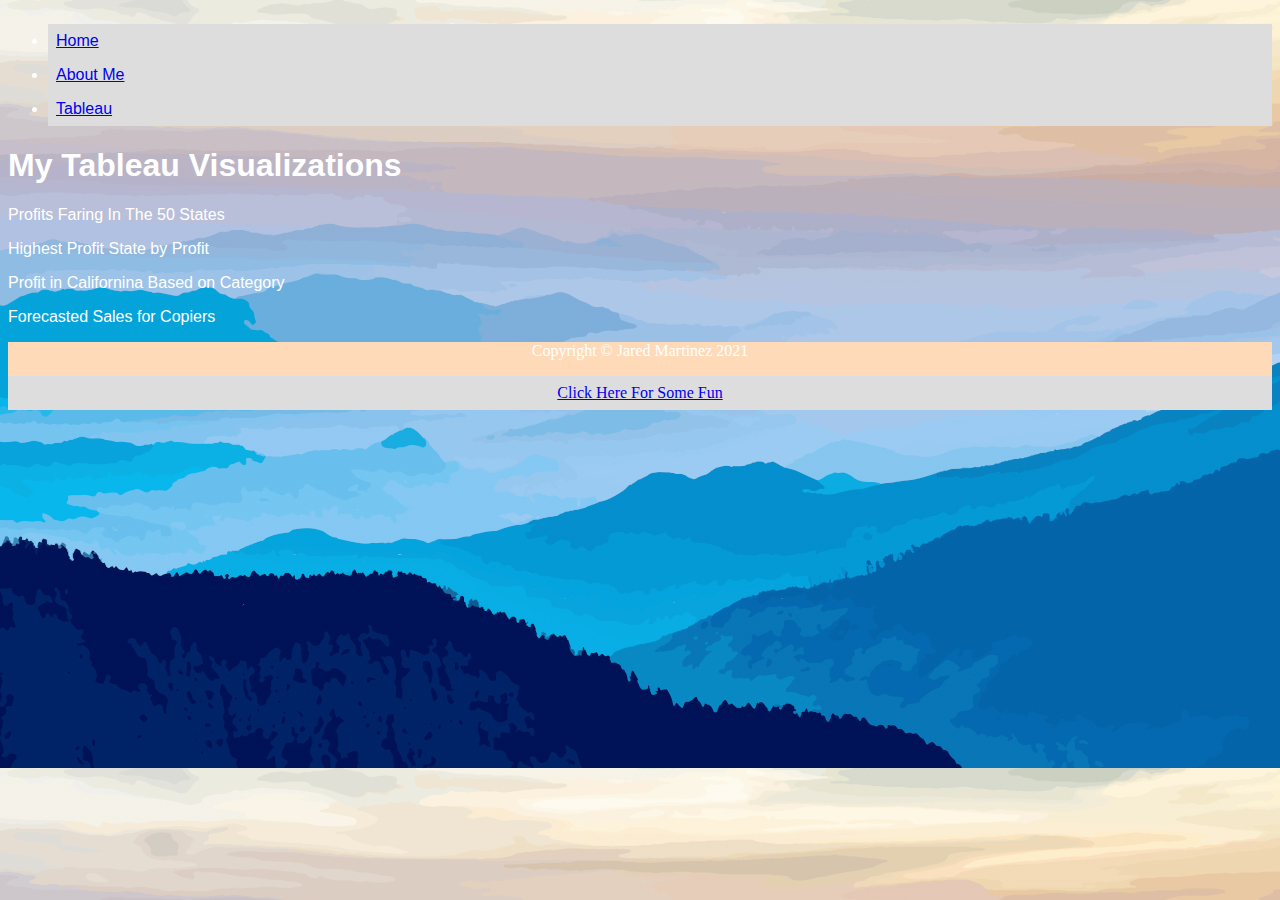
<file: html/tableau.html>
<!-- Jared Martinez // Last Edited on 12-17-2021 -->


<!DOCTYPE html>
<html lang="en">
    <head>
        <title>Page Title</title>
        <meta charset="utf-8"/>
        <link href="../styles/bootstyles.css" rel="stylesheet">
        <ul class="navbar-nav mx-auto">
            <li class="nav-item px-lg-4"><a class="nav-link text-uppercase" href="../index.html">Home</a></li>
            <li class="nav-item px-lg-4"><a class="nav-link text-uppercase" href="about.html">About Me</a></li>
            <li class="nav-item px-lg-4"><a class="nav-link text-uppercase" href="tableau.html">Tableau</a></li>
        </ul>

    </head>
 
    <body>
        <h1>My Tableau Visualizations</h1>
        <div class='tableauPlaceholder' id='viz1639807680864' style='position: relative'><object class='tableauViz'  style='display:none;'><param name='host_url' value='https%3A%2F%2Fpublic.tableau.com%2F' /> <param name='embed_code_version' value='3' /> <param name='site_root' value='' /><param name='name' value='WEBDEVFINAL1&#47;Sheet1' /><param name='tabs' value='no' /><param name='toolbar' value='yes' /><param name='animate_transition' value='yes' /><param name='display_static_image' value='yes' /><param name='display_spinner' value='yes' /><param name='display_overlay' value='yes' /><param name='display_count' value='yes' /><param name='language' value='en-US' /><param name='filter' value='publish=yes' /></object></div>                <script type='text/javascript'>                    var divElement = document.getElementById('viz1639807680864');                    var vizElement = divElement.getElementsByTagName('object')[0];                    vizElement.style.width='75%';vizElement.style.height=(divElement.offsetWidth*0.45)+'px';                    var scriptElement = document.createElement('script');                    scriptElement.src = 'https://public.tableau.com/javascripts/api/viz_v1.js';                    vizElement.parentNode.insertBefore(scriptElement, vizElement);                </script>
        <p>Profits Faring In The 50 States</p>
        <p></p>
        <div class='tableauPlaceholder' id='viz1639807942595' style='position: relative'><object class='tableauViz'  style='display:none;'><param name='host_url' value='https%3A%2F%2Fpublic.tableau.com%2F' /> <param name='embed_code_version' value='3' /> <param name='site_root' value='' /><param name='name' value='WEBDEVFINAL&#47;Sheet2' /><param name='tabs' value='no' /><param name='toolbar' value='yes' /><param name='animate_transition' value='yes' /><param name='display_static_image' value='yes' /><param name='display_spinner' value='yes' /><param name='display_overlay' value='yes' /><param name='display_count' value='yes' /><param name='language' value='en-US' /><param name='filter' value='publish=yes' /></object></div>                <script type='text/javascript'>                    var divElement = document.getElementById('viz1639807942595');                    var vizElement = divElement.getElementsByTagName('object')[0];                    vizElement.style.width='75%';vizElement.style.height=(divElement.offsetWidth*0.45)+'px';                    var scriptElement = document.createElement('script');                    scriptElement.src = 'https://public.tableau.com/javascripts/api/viz_v1.js';                    vizElement.parentNode.insertBefore(scriptElement, vizElement);                </script>
        <p>Highest Profit State by Profit</p>
        <p></p>
        <div class='tableauPlaceholder' id='viz1639808049545' style='position: relative'><object class='tableauViz'  style='display:none;'><param name='host_url' value='https%3A%2F%2Fpublic.tableau.com%2F' /> <param name='embed_code_version' value='3' /> <param name='site_root' value='' /><param name='name' value='WEBDEVFINAL3&#47;Sheet3' /><param name='tabs' value='no' /><param name='toolbar' value='yes' /><param name='animate_transition' value='yes' /><param name='display_static_image' value='yes' /><param name='display_spinner' value='yes' /><param name='display_overlay' value='yes' /><param name='display_count' value='yes' /><param name='language' value='en-US' /><param name='filter' value='publish=yes' /></object></div>                <script type='text/javascript'>                    var divElement = document.getElementById('viz1639808049545');                    var vizElement = divElement.getElementsByTagName('object')[0];                    vizElement.style.width='75%';vizElement.style.height=(divElement.offsetWidth*0.45)+'px';                    var scriptElement = document.createElement('script');                    scriptElement.src = 'https://public.tableau.com/javascripts/api/viz_v1.js';                    vizElement.parentNode.insertBefore(scriptElement, vizElement);                </script>
        <p>Profit in Californina Based on Category</p>
        <p></p>
        <p><div class='tableauPlaceholder' id='viz1639808137764' style='position: relative'><object class='tableauViz'  style='display:none;'><param name='host_url' value='https%3A%2F%2Fpublic.tableau.com%2F' /> <param name='embed_code_version' value='3' /> <param name='site_root' value='' /><param name='name' value='WEBDEVFINAL4&#47;Sheet4' /><param name='tabs' value='no' /><param name='toolbar' value='yes' /><param name='animate_transition' value='yes' /><param name='display_static_image' value='yes' /><param name='display_spinner' value='yes' /><param name='display_overlay' value='yes' /><param name='display_count' value='yes' /><param name='language' value='en-US' /><param name='filter' value='publish=yes' /></object></div>                <script type='text/javascript'>                    var divElement = document.getElementById('viz1639808137764');                    var vizElement = divElement.getElementsByTagName('object')[0];                    vizElement.style.width='75%';vizElement.style.height=(divElement.offsetWidth*0.45)+'px';                    var scriptElement = document.createElement('script');                    scriptElement.src = 'https://public.tableau.com/javascripts/api/viz_v1.js';                    vizElement.parentNode.insertBefore(scriptElement, vizElement);                </script></p>
        <p>Forecasted Sales for Copiers</p>
    </body>

    <footer>
        <p>Copyright &copy; Jared Martinez 2021</p>
        <a href="https://www.youtube.com/watch?v=DLzxrzFCyOs">Click Here For Some Fun</a>

    </footer>

</html>
</file>
<file: styles/bootstyles.css>
body{
    background-image: url(../images/background-image.jpg);
    color: white;
    font-family: -apple-system, BlinkMacSystemFont, 'Segoe UI', Roboto, Oxygen, Ubuntu, Cantarell, 'Open Sans', 'Helvetica Neue', sans-serif;
    font-weight: lighter;
    align-content: center;
}


  a {
    display: block;
    padding: 8px;
    background-color: #dddddd;
  }

  footer{
        text-align:center;
        background-color:peachpuff;
        font-family: cursive;
        
    }
</file>
